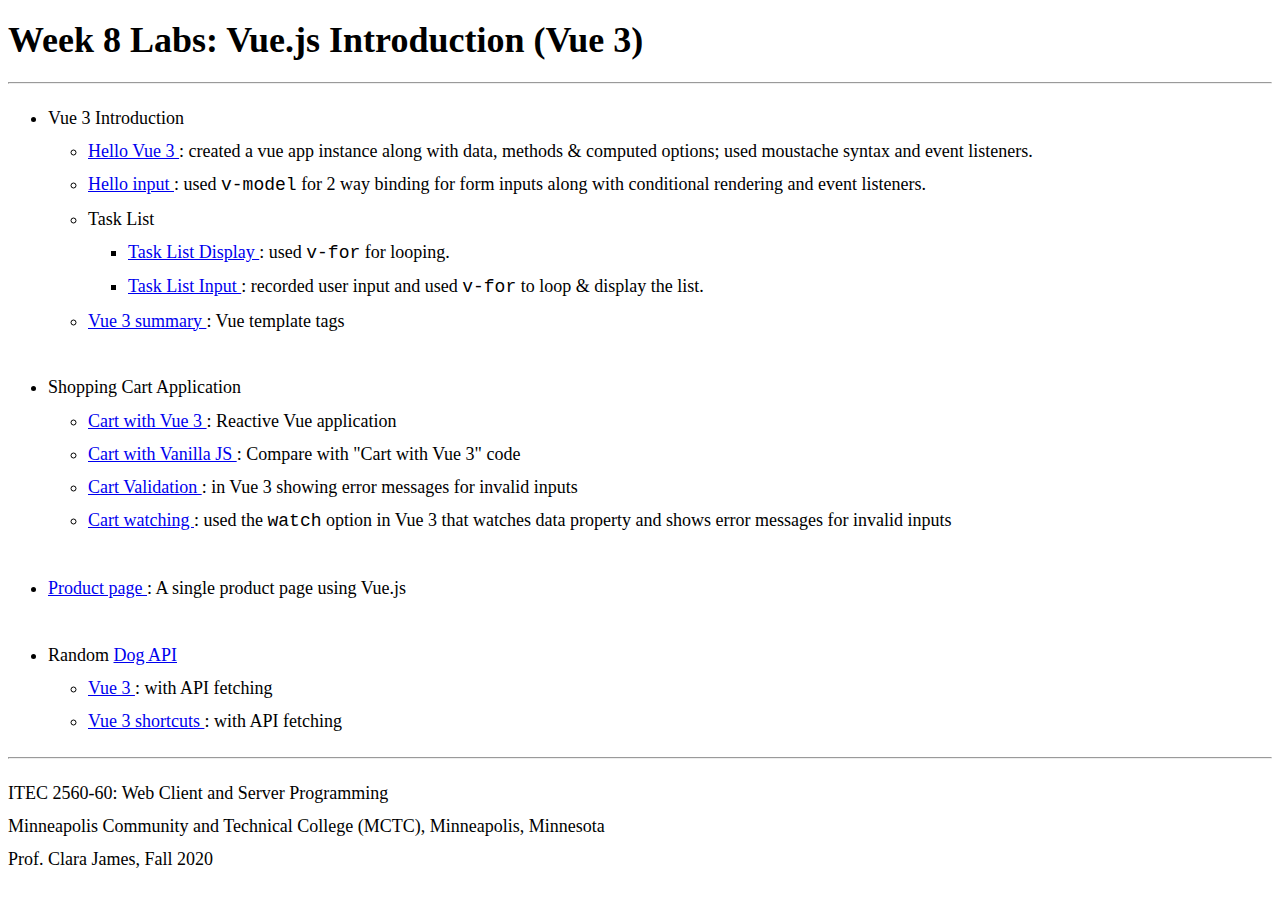
<file: index.html>
<!DOCTYPE html>
<html lang="en">

<head>
    <meta charset="UTF-8">
    <meta http-equiv="X-UA-Compatible" content="IE=edge">
    <meta name="viewport" content="width=device-width, initial-scale=1.0">
    <title>Vue.js Introduction</title>

    <style>
        /* For program code, keywords, etc. */
        .mono {
            font-family: 'Courier New', Courier, monospace;
        }

        body {
            line-height: 25pt;
            font-size: large;
        }

        .youtube {
            color: red;
            font-weight: bold;
        }

        /* Long Rightwards Double Arrow for 4th level ul li items */
        .fourth-level-li {
            list-style-type: '\27F9';
        }

        .bold-text {
            font-weight: bold;
        }
    </style>
</head>

<body>
    <h1>Week 8 Labs: Vue.js Introduction (Vue 3)</h1>

    <hr>

    <ul>
        <li>
            Vue 3 Introduction
            <ul>
                <li>
                    <a href="https://myverdict.github.io/week1-vuejs/hello-vue/hello_vue3.html" target="_blank">
                        Hello Vue 3
                    </a>: created a vue app instance along with data, methods &
                    computed options; used moustache syntax and event listeners.
                </li>

                <li>
                    <a href="https://myverdict.github.io/week1-vuejs/hello-vue/hello_input.html" target="_blank">
                        Hello input
                    </a>: used <span class="mono">v-model</span> for 2 way binding
                    for form inputs along with conditional rendering and event listeners.
                </li>

                <li>
                    Task List
                    <ul>
                        <li>
                            <a href="https://myverdict.github.io/week1-vuejs/hello-vue/looping.html" target="_blank">
                                Task List Display
                            </a>: used <span class="mono">v-for</span> for looping.
                        </li>

                        <li>
                            <a href="https://myverdict.github.io/week1-vuejs/hello-vue/looping_task_list.html" target="_blank">
                                Task List Input
                            </a>: recorded user input and used <span class="mono">v-for</span> to loop & display the list.
                        </li>
                    </ul>
                </li>

                <li>
                    <a href="https://myverdict.github.io/week1-vuejs/hello-vue/vue-intro-summary/template_tags.html" target="_blank">
                        Vue 3 summary
                    </a>: Vue template tags
                </li>
            </ul>
        </li><br>

        <li>
            Shopping Cart Application
            <ul>
                <li>
                    <a href="https://myverdict.github.io/week1-vuejs/hello-vue/cart/cart_vue3.html" target="_blank">
                        Cart with Vue 3
                    </a>: Reactive Vue application
                </li>

                <li>
                    <a href="https://myverdict.github.io/week1-vuejs/hello-vue/cart/cart_vanilla_js.html" target="_blank">
                        Cart with Vanilla JS
                    </a>: Compare with "Cart with Vue 3" code
                </li>

                <li>
                    <a href="https://myverdict.github.io/week1-vuejs/hello-vue/cart/cart_vue3_validation.html" target="_blank">
                        Cart Validation
                    </a>: in Vue 3 showing error messages for invalid inputs
                </li>

                <li>
                    <a href="https://myverdict.github.io/week1-vuejs/hello-vue/cart/cart_vue3_watch.html" target="_blank">
                        Cart watching
                    </a>: used the <span class="mono">watch</span> option in Vue 3 that 
                    watches data property and shows error messages for invalid inputs
                </li>
            </ul>
        </li><br>

        <li>
            <a href="https://myverdict.github.io/week1-vuejs/product/product.html" target="_blank">
                Product page
            </a>: A single product page using Vue.js
        </li><br>

        <li>
            Random <a href="https://dog.ceo/dog-api/" target="_blank">Dog API</a>
            <ul>
                <li>
                    <a href="https://myverdict.github.io/week1-vuejs/api-dog/random_dog_pic.html" target="_blank">
                        Vue 3
                    </a>: with API fetching
                </li>

                <li>
                    <a href="https://myverdict.github.io/week1-vuejs/api-dog/random_dog_pic_shortcuts.html" target="_blank">
                        Vue 3 shortcuts
                    </a>: with API fetching
                </li>
            </ul>
        </li>
    </ul>

    <hr>

    <p>
        ITEC 2560-60: Web Client and Server Programming<br>
        Minneapolis Community and Technical College (MCTC), Minneapolis, Minnesota<br>
        Prof. Clara James, Fall 2020
    </p>
</body>

</html>
</file>
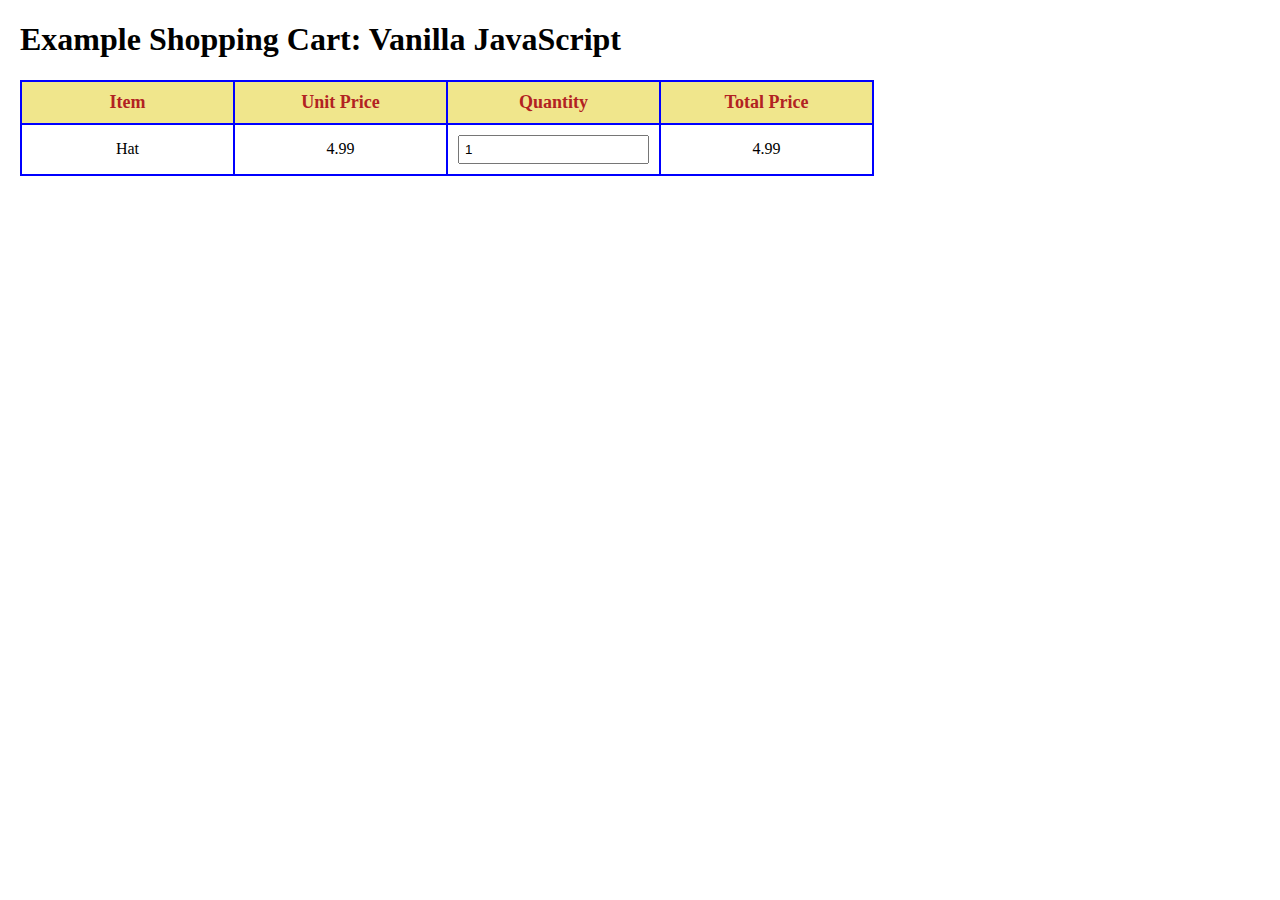
<file: hello-vue/cart/cart_vanilla_js.html>
<!DOCTYPE html>
<html lang="en">

<head>
    <meta charset="UTF-8">
    <meta http-equiv="X-UA-Compatible" content="IE=edge">
    <meta name="viewport" content="width=device-width, initial-scale=1.0">
    <title>Vanilla JS Shopping Cart</title>

    <style>
        body {
            margin: 20px;
        }
        table {
            border-collapse: collapse;
        }
        th {
            color: firebrick;
            background-color: khaki;
            font-size: large;
        }
        td, th {
            width: 25%;
            text-align: center;
            padding: 10px;
            border: 2px blue solid;
        }
        #quantity {
            padding: 5px;
        }
    </style>
</head>

<body>
    <div>
        <h1>Example Shopping Cart: Vanilla JavaScript</h1>

        <table>
            <tr>
                <th>Item</th>
                <th>Unit Price</th>
                <th>Quantity</th>
                <th>Total Price</th>
            </tr>

            <tr>
                <td id="name"></td>
                <td id="unitPrice"></td>
                <td><input type="number" id="quantity"></td>
                <td id="totalPrice"></td>
            </tr>
        </table>
    </div>

    <script>
        let data = {
            name: 'Hat',
            quantity: 1,
            unitPrice: 4.99
        }

        let nameEl = document.querySelector('#name')
        let unitPriceEl = document.querySelector('#unitPrice')
        let quantityInputEl = document.querySelector('#quantity')
        let totalPriceEl = document.querySelector('#totalPrice')

        nameEl.innerText = data.name
        unitPriceEl.innerText = data.unitPrice
        quantityInputEl.value = data.quantity

        function updateTotal() {
            let total = quantityInputEl.value * unitPrice.innerText
            // display 2 decimal places
            totalPriceEl.innerText = total.toFixed(2)
        }

        quantityInputEl.addEventListener('input', function() {
            updateTotal()
        })

        // required for display of totalPrice the first time web page is loaded
        updateTotal()
    </script>
</body>

</html>
</file>
